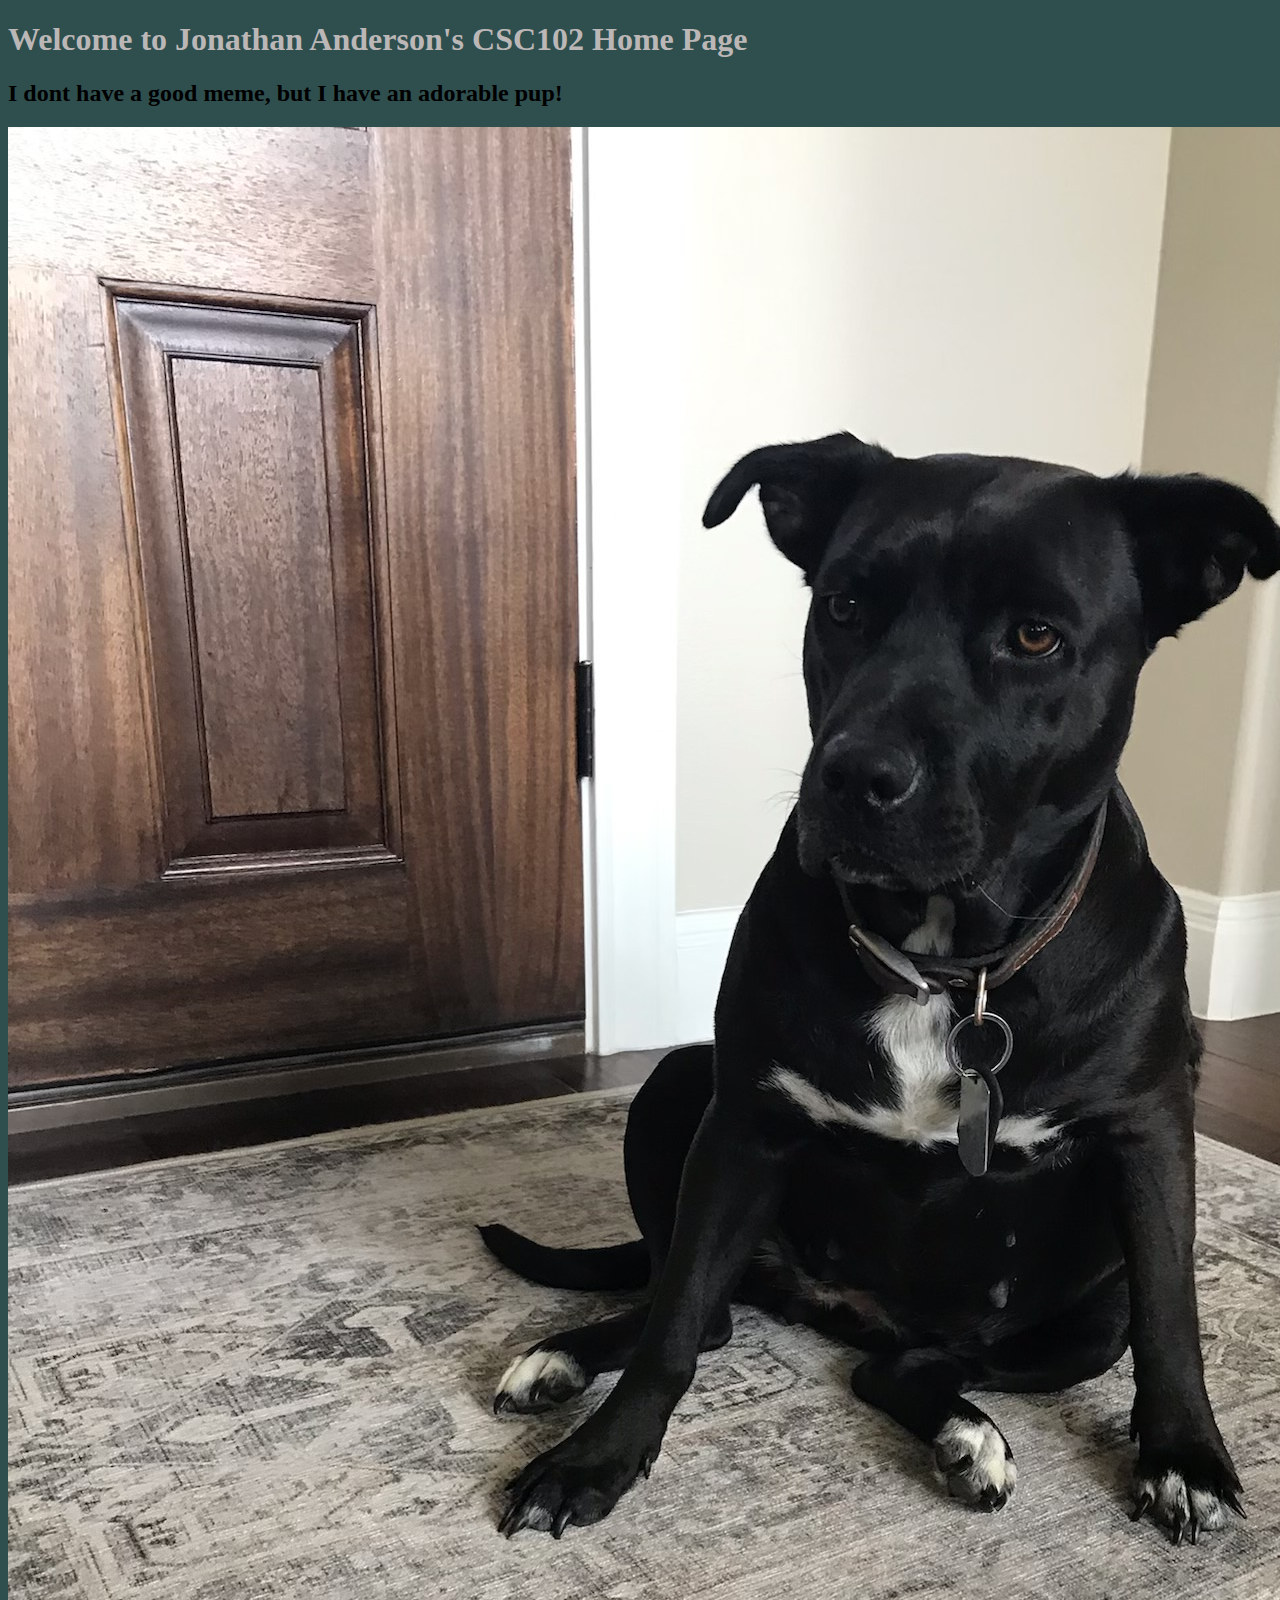
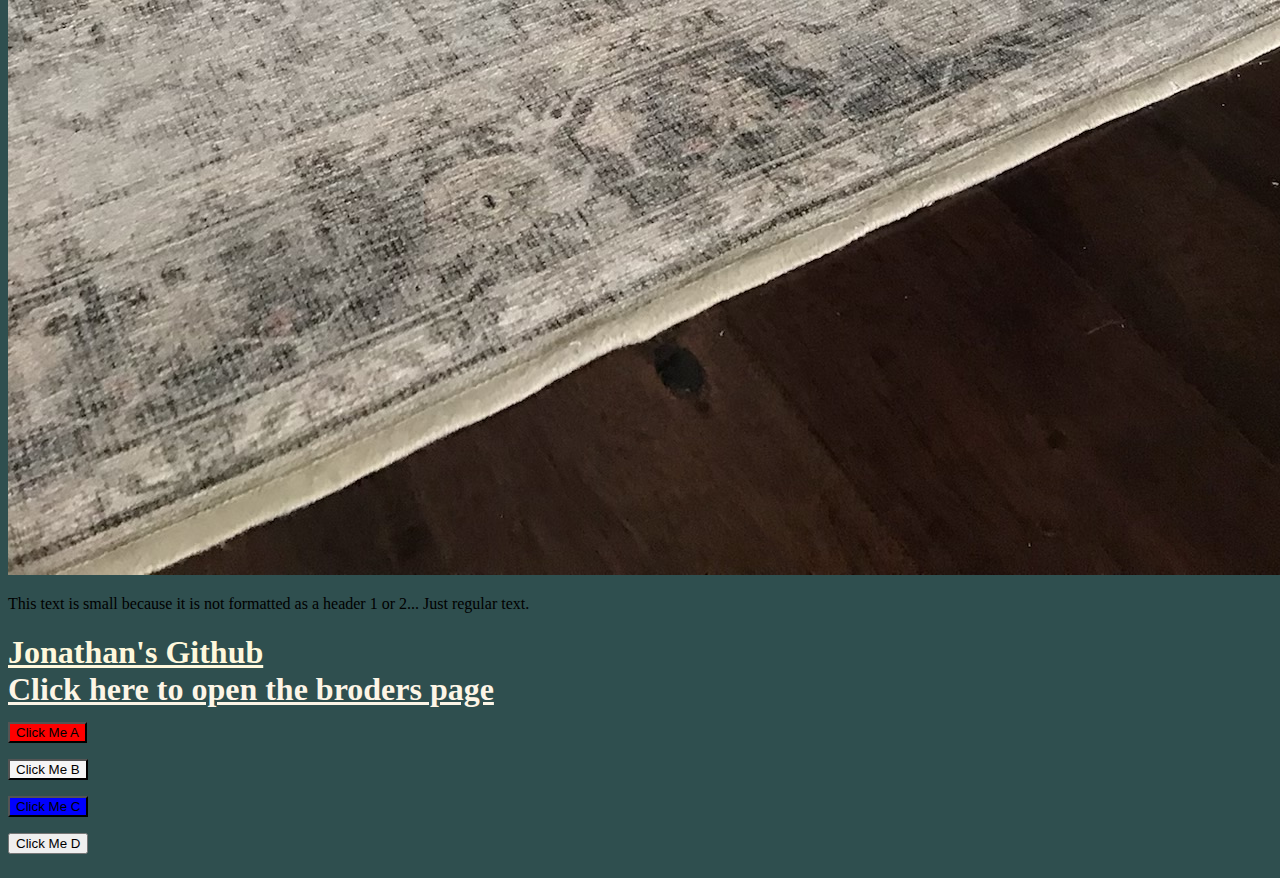
<file: index.html>
<!-- html comment, press ctrl? -->
 <!-- Jonathan Anderson 11/19/24 -->
  <!-- DOCTYPE this is the first tag on
    the page and it tells the browser 
    that this is an HTML Page -->
    <!DOCTYPE html>
    <!-- the html tag goes next -->
     <html>
        <!-- the head section has info for the browser
         and seach engine according to the video. But I dont know how the search engine uses this. -->
         <head>
            <Title> CC102 Home Page </Title>
            <link rel="stylesheet" href="main.css">
            <script src= "code.js"></script> 
         </head>

          <body>  <!-- The body section holds the text and images that we want to show to the user -->
            
            <H1 > Welcome to Jonathan Anderson's CSC102 Home Page </H1>  <!-- We'll use H1 here, from what I gather, this is header 1, or the first level of a header, typically largest text. Assuming the next levels are smaller text size -->
                        
            <H2>I dont have a good meme, but I have an adorable pup!</H2> <!-- This is my header two -->

             <p>  <!-- Paragraph tag has spaceing around it by default, allows you to type a paragraph -->
                <!-- img is the image tag  -->
                <image id ="doggoImage" 
                src="IMG_1052.JPG"></image>
            
             </p>
             
             <p> This text is small because it is not formatted as a header 1 or 2... Just regular text. </p>

                <h1> <!-- Using H1 to make the text bigger here-->
                   <a style="color:cornsilk " href="https://github.com/1137fsc/CC102"> Jonathan's Github</a> <br /> <!-- I have used the style here to make the text more readable on the background I chose -->
                   <a      style="color:oldlace" href="Borders.html"> Click here to open the broders page </a> <br />
                      <button id="buttonA"> Click Me A</button> <br />
                      <button id="buttonB"> Click Me B</button> <br />
                      <button id="buttonC"> Click Me C</button> <br />
                      <button id="buttonD" onclick="mycode()"> Click Me D</button> 
               </body>
     </html>
</file>
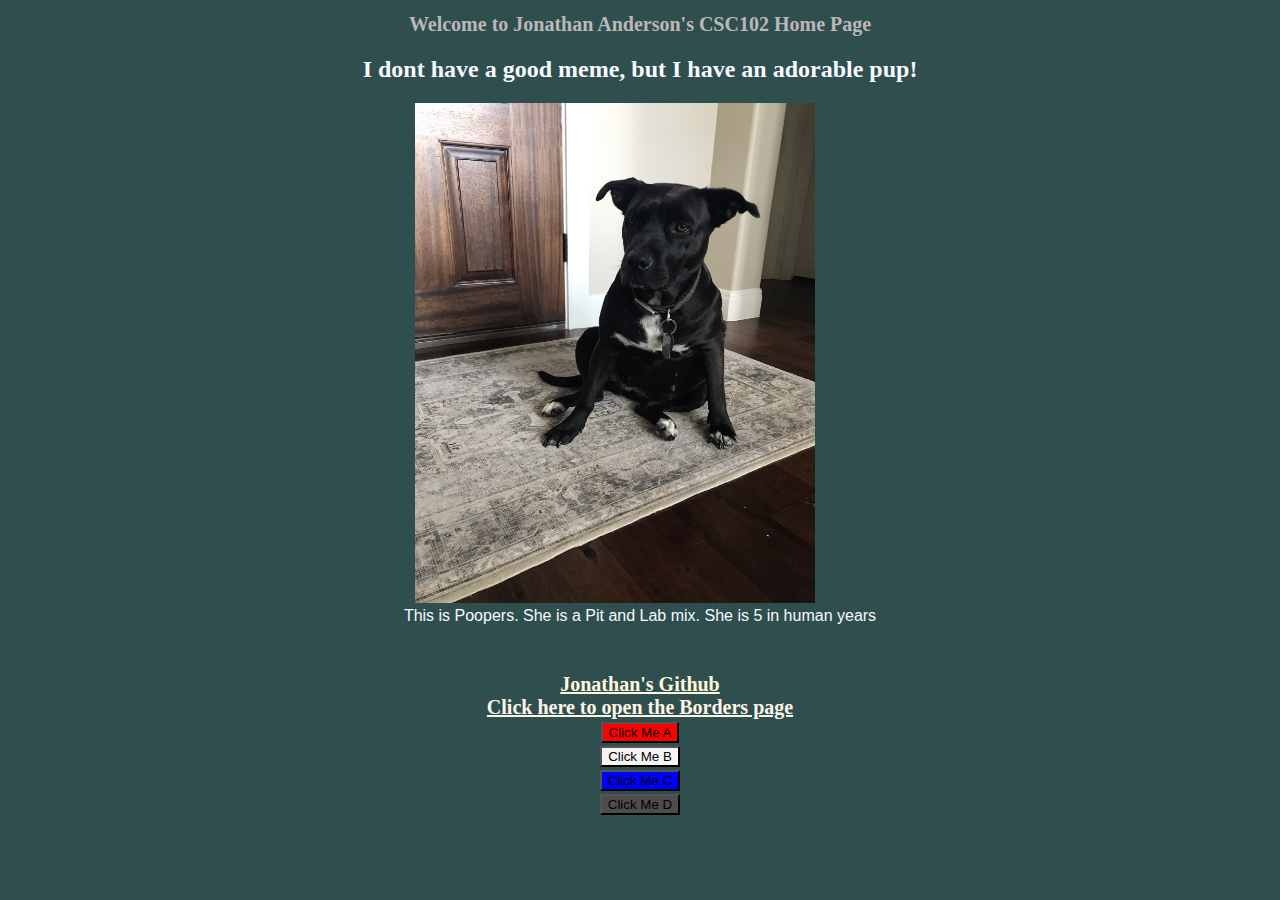
<file: Week 2/index.html>
<!-- html comment, press ctrl? -->
 <!-- Jonathan Anderson 11/19/24 -->
  <!-- DOCTYPE this is the first tag on
    the page and it tells the browser 
    that this is an HTML Page -->
    <!DOCTYPE html>
    <!-- the html tag goes next -->
     <html>
        <!-- the head section has info for the browser
         and seach engine according to the video. But I dont know how the search engine uses this. -->
         <head>
            <Title> CC102 Home Page </Title>
            <link rel="stylesheet" href="main.css">
            <script src= "code.js"></script> 
         </head>

          <body>  <!-- The body section holds the text and images that we want to show to the user -->
            
            <H1 > Welcome to Jonathan Anderson's CSC102 Home Page </H1>  <!-- We'll use H1 here, from what I gather, this is header 1, or the first level of a header, typically largest text. Assuming the next levels are smaller text size -->
                        
            <H2>I dont have a good meme, but I have an adorable pup!</H2> <!-- This is my header two -->

             <p>  <!-- Paragraph tag has spaceing around it by default, allows you to type a paragraph -->
                <!-- img is the image tag  -->
                <img id ="doggoImage" 
                src="IMG_1052.JPG"></img>
            <br /> 
            This is Poopers. She is a Pit and Lab mix. She is 5 in human years
             </p>
             <br />
             
                <h1> <!-- Using H1 to make the text bigger here-->
                   <a style="color:cornsilk " href="https://github.com/1137fsc/CC102"> Jonathan's Github</a> <br /> <!-- I have used the style here to make the text more readable on the background I chose -->
                   <a      style="color:oldlace" href="Borders.html"> Click here to open the Borders page </a> <br />
                      <button id="buttonA"> Click Me A</button> <br />
                      <button id="buttonB"> Click Me B</button> <br />
                      <button id="buttonC"> Click Me C</button> <br />
                      <button id="buttonD" onclick="mycode()"> Click Me D</button> 
               </body>
     </html>
</file>
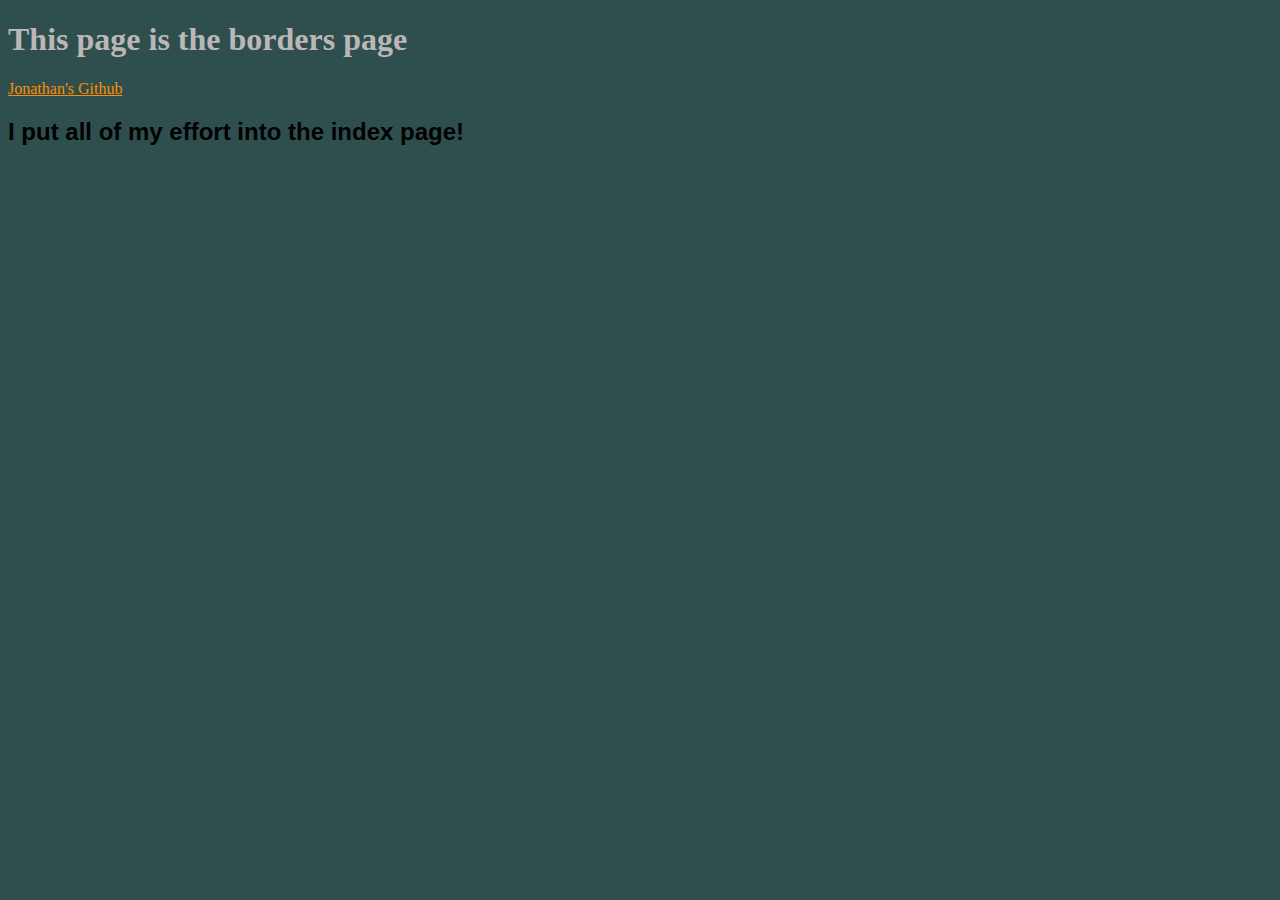
<file: Borders.html>
<!-- html comment, press ctrl? -->
 <!-- Jonathan Anderson 11/24/24 -->
  <!-- DOCTYPE this is the first tag on
    the page and it tells the browser 
    that this is an HTML Page -->
    <!DOCTYPE html>
    
    <!-- the html tag goes next -->
     <html lang="en" > <!-- this sets the language to english-->
        <!-- the head section has info for the browser
         and seach engine according to the video. But I dont know how the search engine uses this. -->
         <head>
            <Title> Border HTML Doc </Title>
            <link rel="stylesheet" href="main.css">
         </head>

          <body>  <!-- The body section holds the text and images that we want to show to the user -->
            
            <H1> This page is the borders page </H1>  <!-- We'll use H1 here, from what I gather, this is header 1, or the first level of a header, typically largest text. Assuming the next levels are smaller text size -->

             <p>  <!-- Paragraph tag has spaceing around it by default, allows you to type a paragraph -->
                            
             
                <a style="color:darkorange;" href="https://github.com/1137fsc/CC102"> Jonathan's Github</a> 
             </p>
            <h2 Style="font-family: 'Lucida Sans', 'Lucida Sans Regular', 'Lucida Grande', 'Lucida Sans Unicode', Geneva, Verdana, sans-serif;"> I put all of my effort into the index page!</h2>
          </body>



     </html>
</file>
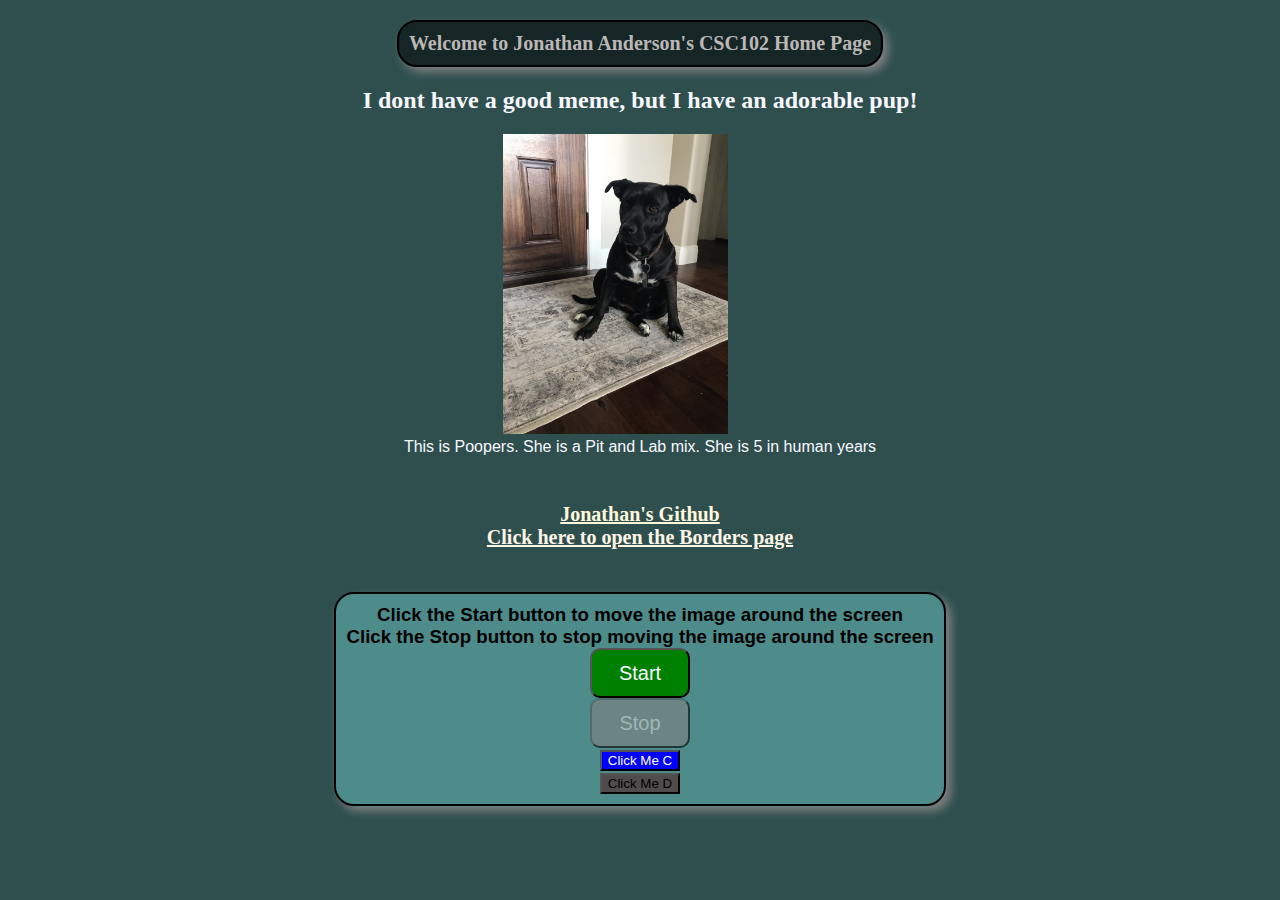
<file: Week 4/index.wk4.html>
<!-- html comment, press ctrl? -->
 <!-- Jonathan Anderson 12/15/24... week 4 assignment 4.1-->
  <!-- DOCTYPE this is the first tag on
    the page and it tells the browser 
    that this is an HTML Page -->
    <!DOCTYPE html>
    <!-- the html tag goes next -->
     <html>
        <!-- the head section has info for the browser
         and seach engine according to the video. But I dont know how the search engine uses this. -->
         <head>
            <Title> CC102 Home Page </Title>
            <link rel="stylesheet" href="main.wk4.css">
            <script src= "code.wk4.js"></script> 
         </head>

          <body>  <!-- The body section holds the text and images that we want to show to the user -->
            
            <h1 class="header-box">Welcome to Jonathan Anderson's CSC102 Home Page</h1>  <!-- We'll use H1 here, from what I gather, this is header 1, or the first level of a header, typically largest text. Assuming the next levels are smaller text size -->
                        
            <H2>I dont have a good meme, but I have an adorable pup!</H2> <!-- This is my header two -->

             <p>  <!-- Paragraph tag has spaceing around it by default, allows you to type a paragraph -->
                <!-- img is the image tag  -->
                <img id ="doggoImage" 
                src="IMG_1052.JPG"></img>
            <br /> 
            This is Poopers. She is a Pit and Lab mix. She is 5 in human years
             </p>
             <br />
             
                <h1> <!-- Using H1 to make the text bigger here-->
                   <a style="color:cornsilk " href="https://github.com/1137fsc/CC102"> Jonathan's Github</a> <br /> <!-- I have used the style here to make the text more readable on the background I chose -->
                   <a      style="color:oldlace" href="Borders.html"> Click here to open the Borders page </a> <br /><br /> </h1>
                   <h3 class="instructions"> Click the Start button to move the image around the screen <br />
                        Click the Stop button to stop moving the image around the screen<br />
                      <button id="buttonA"> Start</button> <br />
                      <button id="buttonB"> Stop</button> <br />
                      <button id="buttonC"> Click Me C</button> <br />
                      <button id="buttonD" onclick="mycode()"> Click Me D</button> </h3>
               </body>
     </html>
</file>
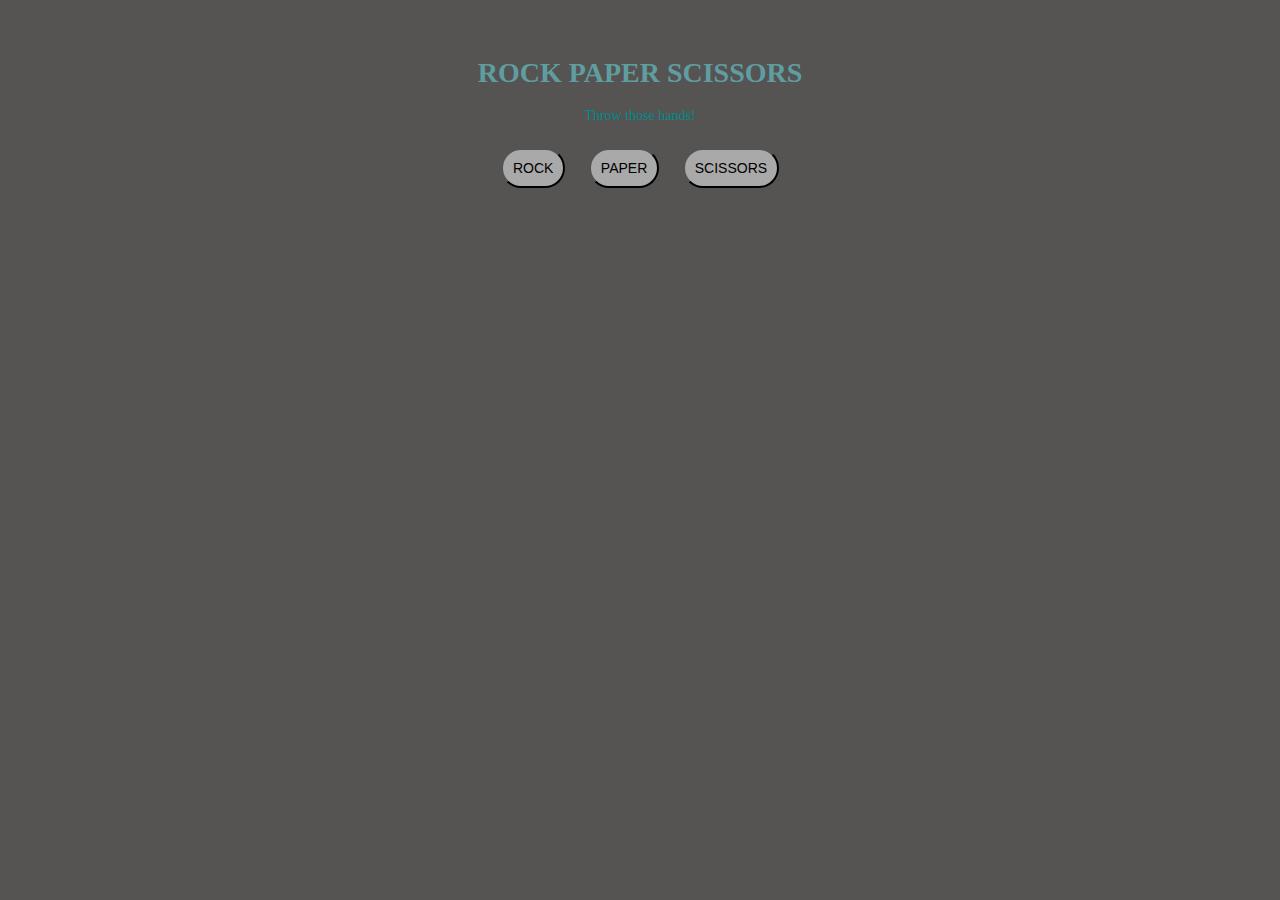
<file: week2 Game/Game.html>
<!DOCTYPE html> <!--This is doctyoe is produced by pressing !+tab, gives the basic structure for an html-->
<html lang="en">
<head>
    <meta charset="UTF-8">
    <meta name="viewport" content="width=device-width, initial-scale=1.0">
    <title>Rock, Paper, Scissors</title>
     <!-- I am setting up the stle for my game here. Going to do black backgorund with white text -->
     
    <Style>
        body{
            font-size: 14px; /* average size text, will adjust */
            text-align: center; /* I want to keep my text in the center*/
            background-color: rgb(86, 83, 83); /* I want to do a dark theme*/
            padding: 30px; /* gives me some room around the body*/
        }
        button{ 
            background-color: darkgray;
            padding: 10px 10px; /* 10 pixles in the x and 20 in the y for padding, assuming this is x and y coords*/
            font-size: 14px; /* same as above*/
            margin: 10px; /* seperate from padding, this is page margins. Interesting fact, margins came from providing extra space at the edges of 
                                                                        papers so that when the mice chewed the edges, the writing was saved! For 
                                                                        some strange reason, we still use it. This is my margin, and I'll probably 
                                                                        adjust it. */
            cursor: pointer; /* this turns my cursor into a hand!*/
            border-radius: 20px; /* trying to make the buttons look less blocky */
        }
        #gameResult{ /* this is where my game results will populate, at least thats what I think I am doing */
            margin: 20px;
            font-size: 18px;
            color: goldenrod;
        }
        h1{
            color: cadetblue;
        }
        p{
            color: darkcyan;
        }
    </Style>
</head>

<body>
    <h1> ROCK PAPER SCISSORS</h1> <!-- This is the header or title of my game-->
    <p> Throw those hands!</p> <!-- prompts the player to chose-->
    <button onclick="playRPS('ROCK')">ROCK</button> <!-- this is my rock... okay not really its a button-->
    <button onclick="playRPS('PAPER')">PAPER</button> <!-- button for paper selection-->
    <button onclick="playRPS('SCISSORS')">SCISSORS</button> <!-- the scissors button-->
    <!-- I am going to use the div thing you showed us and I will use it to put the result using the .innnerHTML from the assignment-->
    <div id="gameResult"></div>
    <script  src="script.js"></script> <!-- declare my script that the html will use-->
</body>

</html>
</file>
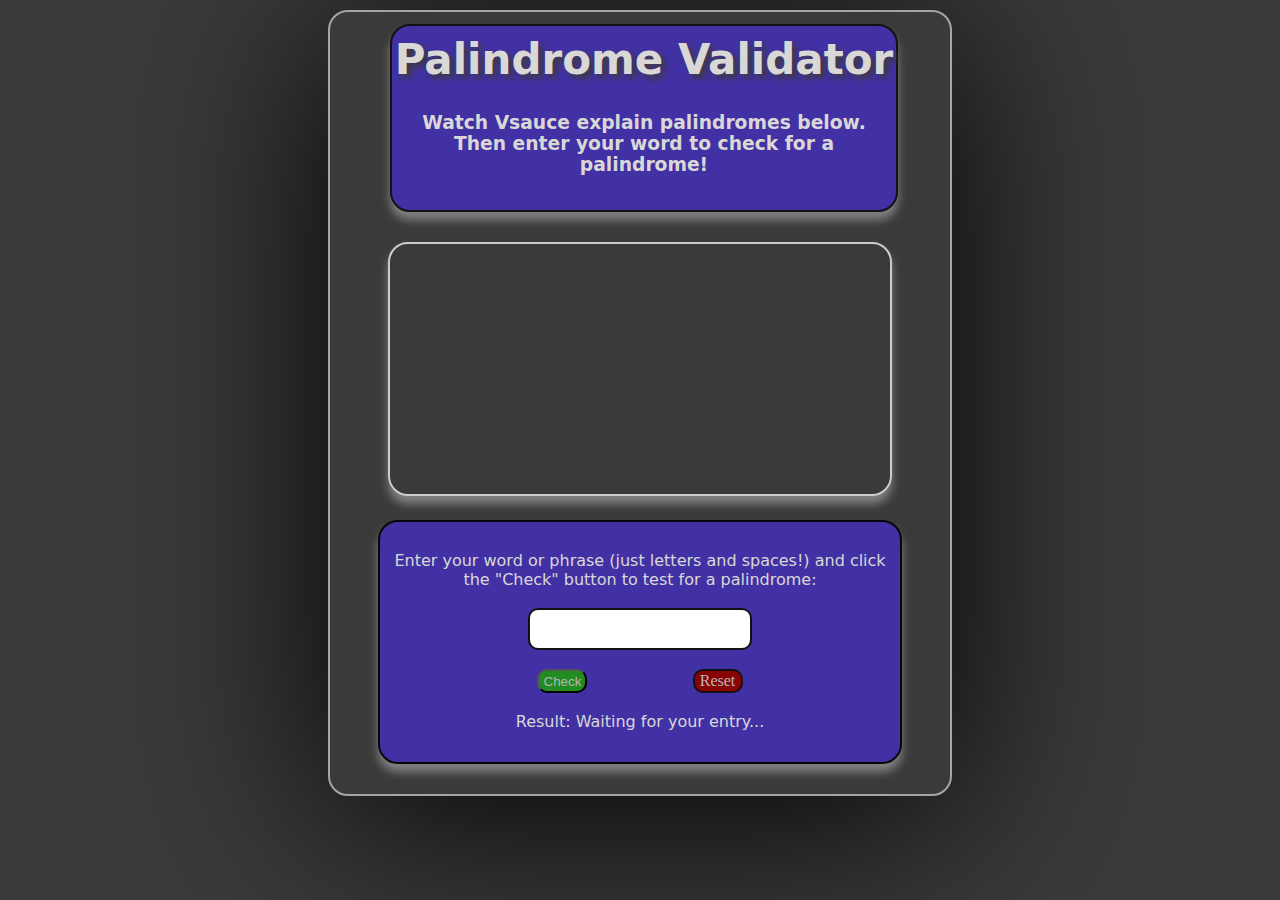
<file: Week 3/3.1/strings.html>
<!-- Jonathan Anderson
  HTML page "strings". 
 Here I will create a user input visual and an output visual.
 If time provides, I would like to animate the text, give an explaination 
 of what a palindrome is, and imbed a youtube video that just came out on palindromes -->

 <!-- I created the html setup by using the shortcut "!+enter" -->
 <!DOCTYPE html>  
 <html lang="en">
 <head>
    <meta charset="UTF-8">
    <meta name="viewport" content="width=device-width, initial-scale=1.0">
    <title>Palindrome Validator</title>
    <link rel="stylesheet" href="strings.css">
 </head>
 <!-- in the body, I want my header, subheader with some explaination of what is to come
  then I want my embedded video. I think youtube makes this easy, going to try to get the video in here.
  Also I will use the CSS for the formatting -->
 <body>
   <div class="container"> <!-- https://www.w3schools.com/css/tryit.asp?filename=trycss_website_layout_navbar -->
      <div class="header-container"> 
        <h1>Palindrome Validator</h1>
        <h3>Watch Vsauce explain palindromes below. <br/> Then enter your word to check for a palindrome!</h3>
   </div>
    <!-- Well that was easy. I went to youtube and clicked share, selected <embed> and it gave me the code. I hope this is acceptable, it works! -->
      <iframe 
         width="500"
         height="250" 
         src="https://www.youtube.com/embed/65_8t1OEZSc?si=yY4kLX67UuPvznfc" 
         title="YouTube video player"
         frameborder="0" 
         allow="accelerometer; autoplay; clipboard-write; encrypted-media; gyroscope; picture-in-picture; web-share" 
         referrerpolicy="strict-origin-when-cross-origin"
         allowfullscreen></iframe>
    <!-- this is where my input box will go. in my css, I will try to make the box apear rounded with a shaddow to give a modern feel and look 
     used this https://www.w3schools.com/html/html_form_input_types.asp to find out how to create the input type text, this also has some for the input type, which I think is a self filter. I am reading more into this-->
     <form>
      <br/>
        <label for="palindromeInput">Enter your word or phrase (just letters and spaces!) and click the "Check" button to test for a palindrome:</label><br /> <br />
        <input type="text" id="palindromeInput" name="palindromeInput"><br /> <br /><!-- I had to look up why the name and ID are the same, because it seems strange to tag two things with the same identifier, but it looks like id is for css/js and name is for form subimission via a server. Keeping them the same is fine for this, but noteworthy later -->
        <!-- <input type="submit" value="Submit"> I commented this out because it is more for form submission and I need to use a button click as an event. seems this will reset the page and do things that I will have to stop or move away from default behavior.
          I dont need to submit a form to a server, I need a button to drive an event.-->
        <button type="button" id="checkButton">Check</button>
        <input type="reset" value="Reset"> <br><br>
        <label for="resultOutput">Result:</label>
        <output id="resultOutput" name="resultOutput">Waiting for input...</output>
     </form>
    <!-- call my script -->
     <script src="strings.js"></script>

</body>
 </html>
</file>
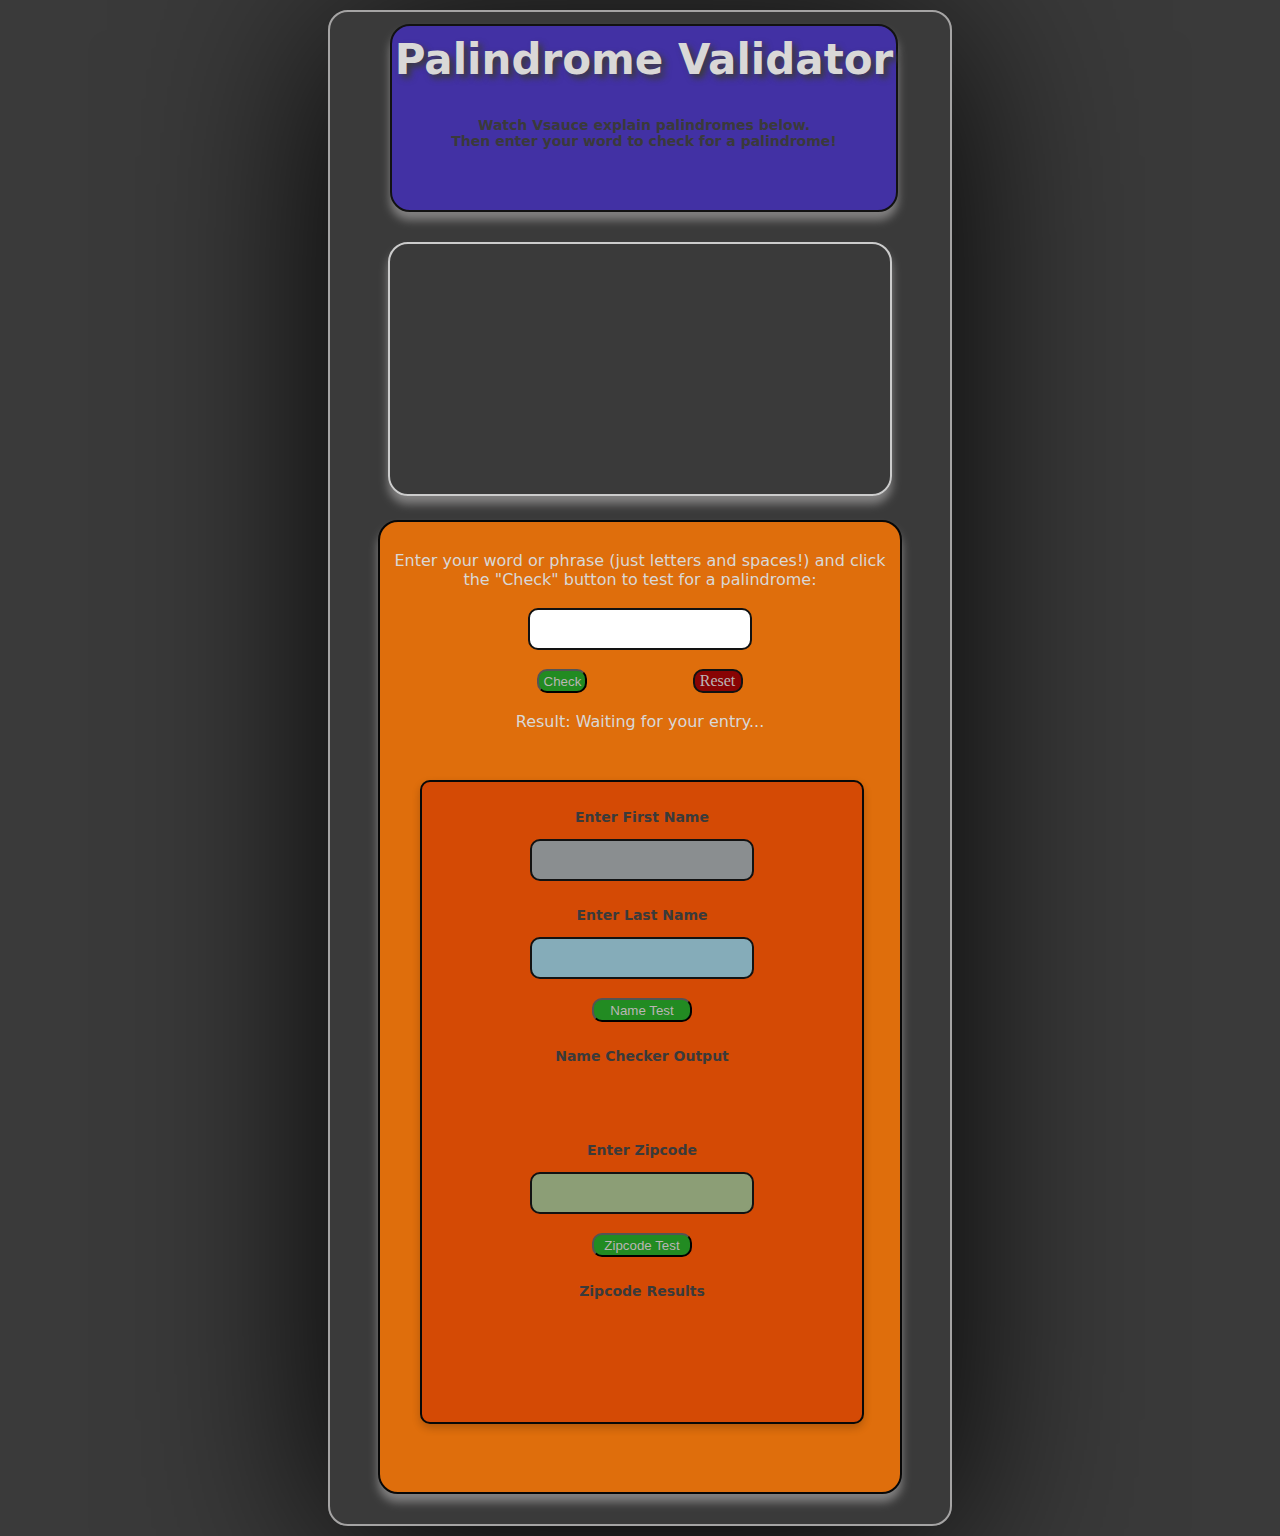
<file: Week 3/3.2/strings Rev 1.html>
<!-- Jonathan Anderson
  HTML page "strings". 
 Here I will create a user input visual and an output visual.
 If time provides, I would like to animate the text, give an explaination 
 of what a palindrome is, and imbed a youtube video that just came out on palindromes -->

 <!-- I created the html setup by using the shortcut "!+enter" -->
 <!DOCTYPE html>  
 <html lang="en">
 <head>
    <meta charset="UTF-8">
    <meta name="viewport" content="width=device-width, initial-scale=1.0">
    <title>Palindrome Validator</title>
    <link rel="stylesheet" href="strings Rev 1.css">
 </head>
 <!-- in the body, I want my header, subheader with some explaination of what is to come
  then I want my embedded video. I think youtube makes this easy, going to try to get the video in here.
  Also I will use the CSS for the formatting -->
 <body>
   <div class="container"> <!-- https://www.w3schools.com/css/tryit.asp?filename=trycss_website_layout_navbar -->
      <div class="header-container"> 
        <h1>Palindrome Validator</h1>
        <h3>Watch Vsauce explain palindromes below. <br/> Then enter your word to check for a palindrome!</h3>
   </div>
    <!-- Well that was easy. I went to youtube and clicked share, selected <embed> and it gave me the code. I hope this is acceptable, it works! -->
      <iframe 
         width="500"
         height="250" 
         src="https://www.youtube.com/embed/65_8t1OEZSc?si=yY4kLX67UuPvznfc" 
         title="YouTube video player"
         frameborder="0" 
         allow="accelerometer; autoplay; clipboard-write; encrypted-media; gyroscope; picture-in-picture; web-share" 
         referrerpolicy="strict-origin-when-cross-origin"
         allowfullscreen></iframe>
    <!-- this is where my input box will go. in my css, I will try to make the box apear rounded with a shaddow to give a modern feel and look 
     used this https://www.w3schools.com/html/html_form_input_types.asp to find out how to create the input type text, this also has some for the input type, which I think is a self filter. I am reading more into this-->
     <form>
      <br/>
        <label for="palindromeInput">Enter your word or phrase (just letters and spaces!) and click the "Check" button to test for a palindrome:</label><br /> <br />
        <input type="text" id="palindromeInput" name="palindromeInput"><br /> <br /><!-- I had to look up why the name and ID are the same, because it seems strange to tag two things with the same identifier, but it looks like id is for css/js and name is for form subimission via a server. Keeping them the same is fine for this, but noteworthy later -->
        <!-- <input type="submit" value="Submit"> I commented this out because it is more for form submission and I need to use a button click as an event. seems this will reset the page and do things that I will have to stop or move away from default behavior.
          I dont need to submit a form to a server, I need a button to drive an event.-->
        <button type="button" id="checkButton">Check</button>
        <input type="reset" value="Reset"> <br><br>
        <label for="resultOutput">Result:</label>
        <output id="resultOutput" name="resultOutput">Waiting for input...</output> <br /> <br />
    <!-- this is for 3.2 -->
    <div class="week3">
      <h3>Enter First Name</h3>
        <input type="text" id="firstName" name="firstName"><br /> <br />
      <h3> Enter Last Name</h3>
        <input type="text" id="lastName" name="lastName"><br /> <br />
        <button type="button" id="validateButton" onclick = "Validate()">Name Test</button> <br><br>       
        <h3>Name Checker Output</h3>
        <output id="nameOver20" name="nameOver20"></output> <br /> <br /><br />
        <h3>Enter Zipcode</h3>
        <input type="text" id="zipCode" name="zipCode"><br /> <br />
        <button type="button" id="validateZipButton" onclick = "ValidateZip()">Zipcode Test</button> <br><br>
        <h3>Zipcode Results</h3>
        <output id="badZip" name="badZip"></output> <br /> <br />
      </div>
      </form>
    <!-- call my script -->
     <script src="strings Rev 1.js"></script>

</body>
 </html>
</file>
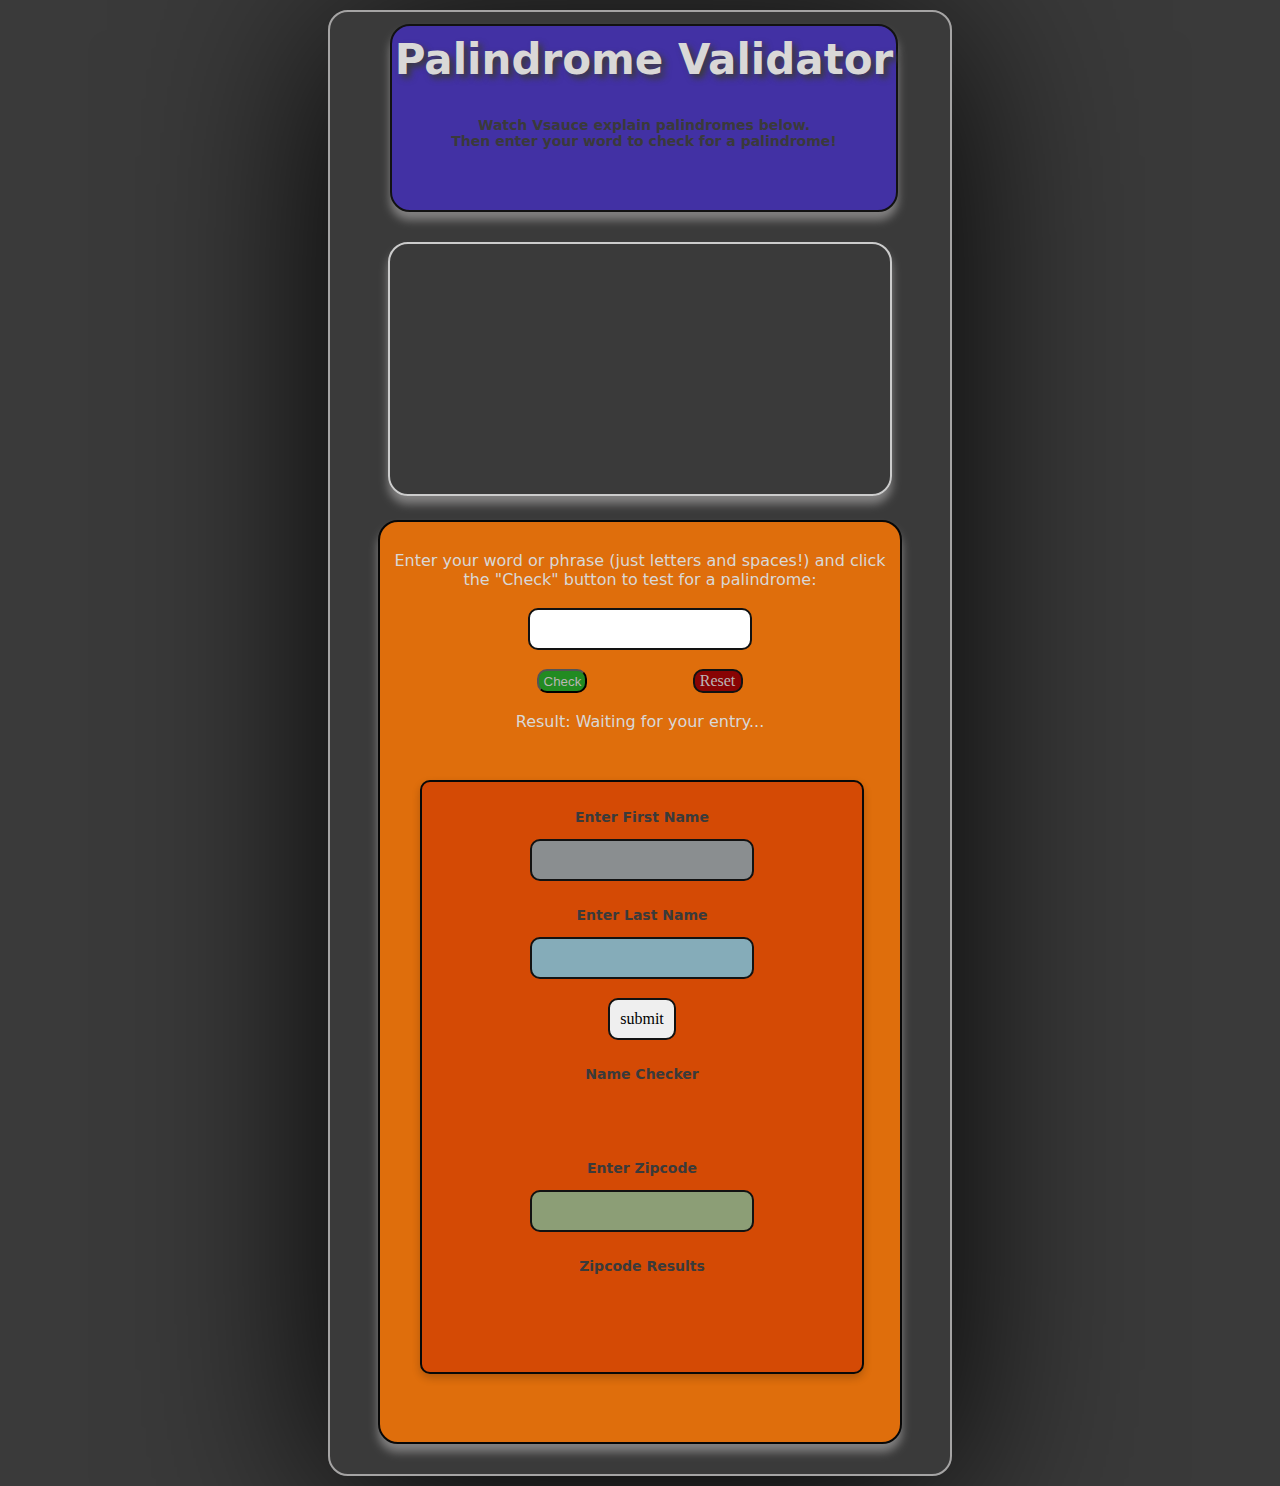
<file: Week 3/3.2/strings.html>
<!-- Jonathan Anderson
  HTML page "strings". 
 Here I will create a user input visual and an output visual.
 If time provides, I would like to animate the text, give an explaination 
 of what a palindrome is, and imbed a youtube video that just came out on palindromes -->

 <!-- I created the html setup by using the shortcut "!+enter" -->
 <!DOCTYPE html>  
 <html lang="en">
 <head>
    <meta charset="UTF-8">
    <meta name="viewport" content="width=device-width, initial-scale=1.0">
    <title>Palindrome Validator</title>
    <link rel="stylesheet" href="strings.css">
 </head>
 <!-- in the body, I want my header, subheader with some explaination of what is to come
  then I want my embedded video. I think youtube makes this easy, going to try to get the video in here.
  Also I will use the CSS for the formatting -->
 <body>
   <div class="container"> <!-- https://www.w3schools.com/css/tryit.asp?filename=trycss_website_layout_navbar -->
      <div class="header-container"> 
        <h1>Palindrome Validator</h1>
        <h3>Watch Vsauce explain palindromes below. <br/> Then enter your word to check for a palindrome!</h3>
   </div>
    <!-- Well that was easy. I went to youtube and clicked share, selected <embed> and it gave me the code. I hope this is acceptable, it works! -->
      <iframe 
         width="500"
         height="250" 
         src="https://www.youtube.com/embed/65_8t1OEZSc?si=yY4kLX67UuPvznfc" 
         title="YouTube video player"
         frameborder="0" 
         allow="accelerometer; autoplay; clipboard-write; encrypted-media; gyroscope; picture-in-picture; web-share" 
         referrerpolicy="strict-origin-when-cross-origin"
         allowfullscreen></iframe>
    <!-- this is where my input box will go. in my css, I will try to make the box apear rounded with a shaddow to give a modern feel and look 
     used this https://www.w3schools.com/html/html_form_input_types.asp to find out how to create the input type text, this also has some for the input type, which I think is a self filter. I am reading more into this-->
     <form>
      <br/>
        <label for="palindromeInput">Enter your word or phrase (just letters and spaces!) and click the "Check" button to test for a palindrome:</label><br /> <br />
        <input type="text" id="palindromeInput" name="palindromeInput"><br /> <br /><!-- I had to look up why the name and ID are the same, because it seems strange to tag two things with the same identifier, but it looks like id is for css/js and name is for form subimission via a server. Keeping them the same is fine for this, but noteworthy later -->
        <!-- <input type="submit" value="Submit"> I commented this out because it is more for form submission and I need to use a button click as an event. seems this will reset the page and do things that I will have to stop or move away from default behavior.
          I dont need to submit a form to a server, I need a button to drive an event.-->
        <button type="button" id="checkButton">Check</button>
        <input type="reset" value="Reset"> <br><br>
        <label for="resultOutput">Result:</label>
        <output id="resultOutput" name="resultOutput">Waiting for input...</output> <br /> <br />
    <!-- this is for 3.2 -->
    <div class="week3">
      <h3>Enter First Name</h3>
        <input type="text" id="firstName" name="firstName"><br /> <br />
      <h3> Enter Last Name</h3>
        <input type="text" id="lastName" name="lastName"><br /> <br />
        <input type="submit" value="submit"> <br><br>
        <h3>Name Checker</h3>
        <output id="nameOver20" name="nameOver20"></output> <br /> <br /><br />
        <h3>Enter Zipcode</h3>
        <input type="text" id="zipCode" name="zipCode"><br /> <br />
        <h3>Zipcode Results</h3>
        <output id="badZip" name="badZip"></output> <br /> <br />
      </div>
      </form>
    <!-- call my script -->
     <script src="strings.js"></script>

</body>
 </html>
</file>
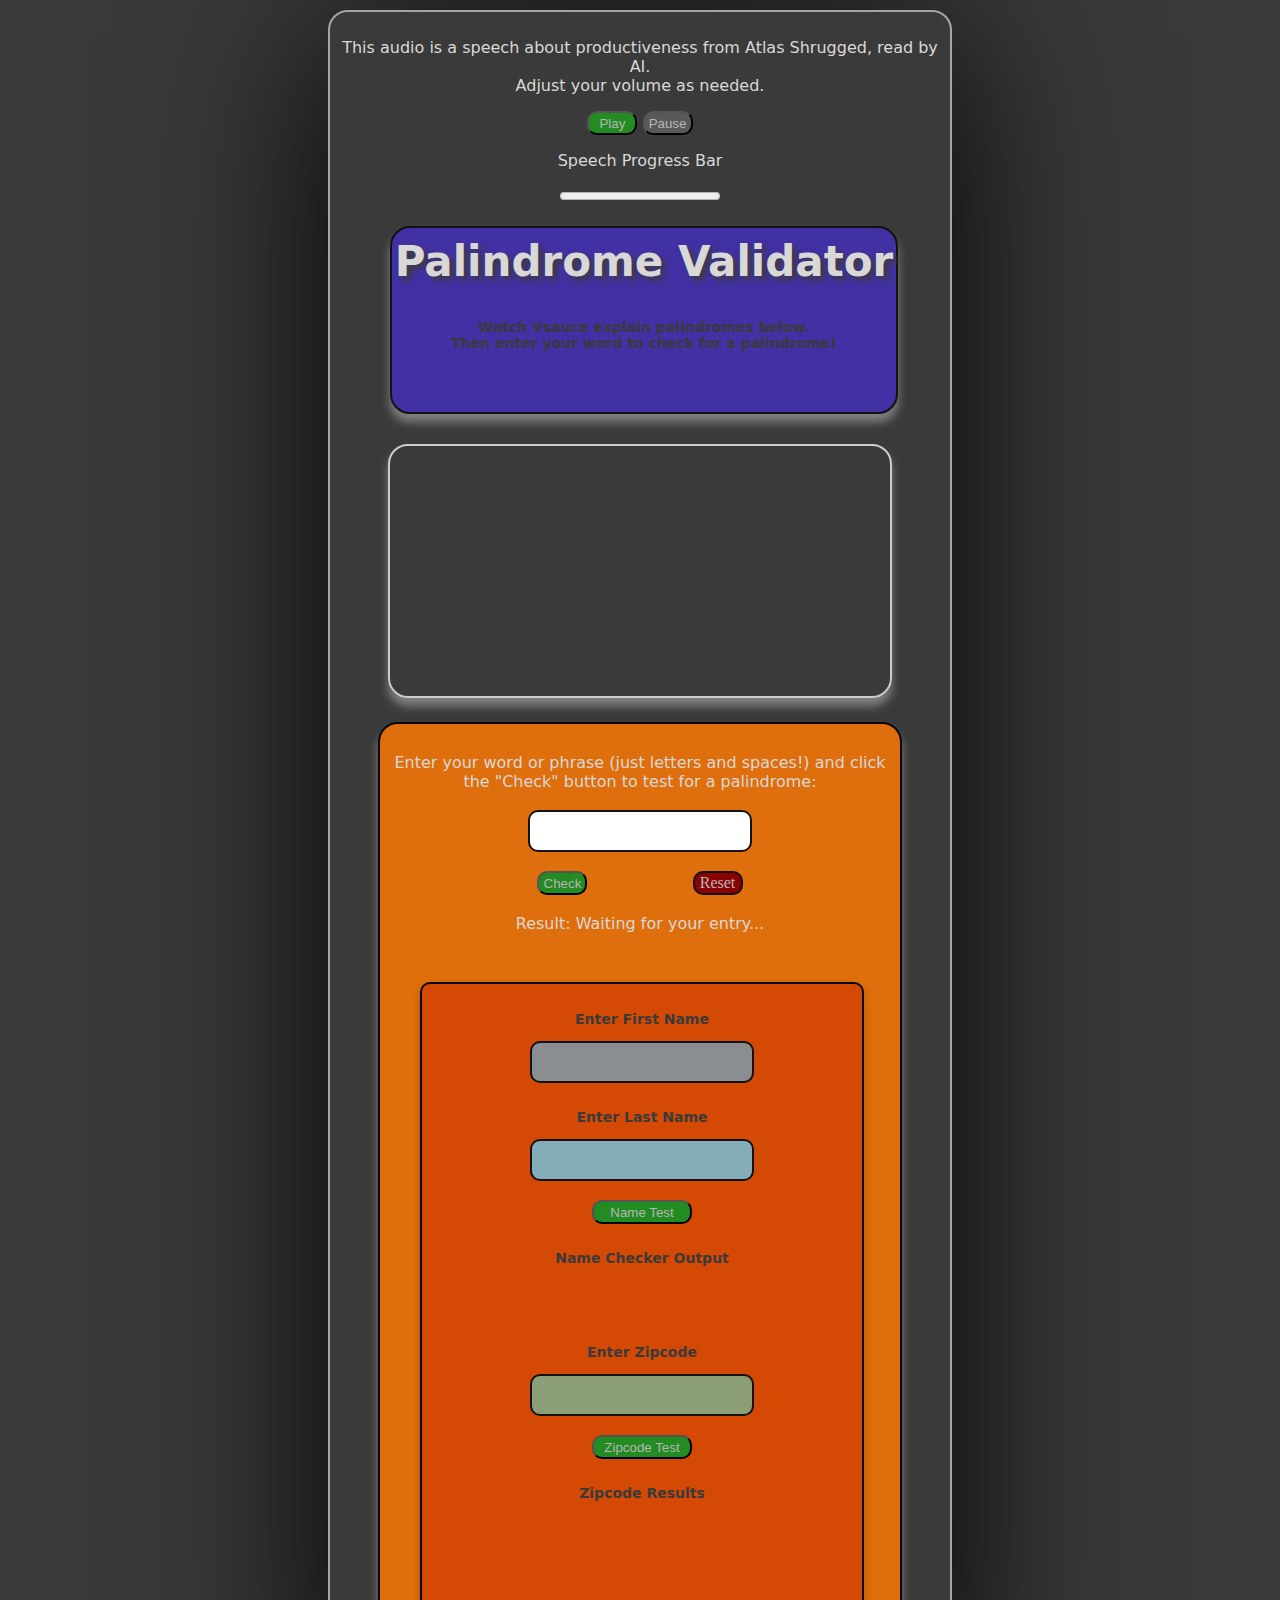
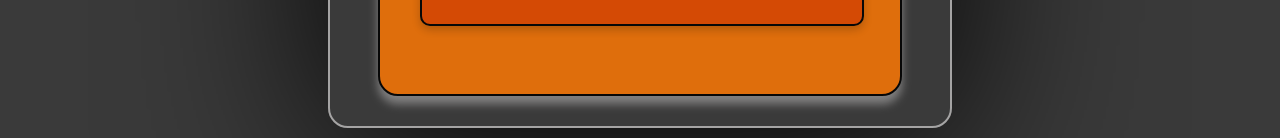
<file: Week 4/4.2/strings.wk4.html>
<!-- Jonathan Anderson
  HTML page "strings". 
 Here I will create a user input visual and an output visual.
 If time provides, I would like to animate the text, give an explaination 
 of what a palindrome is, and imbed a youtube video that just came out on palindromes -->

 <!-- I created the html setup by using the shortcut "!+enter" -->
 <!DOCTYPE html>  
 <html lang="en">
 <head>
    <meta charset="UTF-8">
    <meta name="viewport" content="width=device-width, initial-scale=1.0">
    <title>Palindrome Validator</title>
    <link rel="stylesheet" href="strings.wk4.css">
 </head>
 <!-- in the body, I want my header, subheader with some explaination of what is to come
  then I want my embedded video. I think youtube makes this easy, going to try to get the video in here.
  Also I will use the CSS for the formatting -->
 <body>
    <!-- THIS IS MY AUDIO FOR WEEK 4 -->
     <!-- THIS IS MY AUDIO FOR WEEK 4 -->
      <!-- THIS IS MY AUDIO FOR WEEK 4 -->
       <!-- THIS IS MY AUDIO FOR WEEK 4 -->
    <audio id="backgroundSpeech" autoplay loop>
        <source src="The Purpose of Productive Work.mp3" type="audio/mpeg">
        
    </audio>
    <p>This audio is a speech about productiveness from Atlas Shrugged, read by AI. <br/> Adjust your volume as needed.</p>
    <button id="playButton">Play</button>
    <button id="pauseButton">Pause</button> <br/> 
    <p>Speech Progress Bar</p> 
    <!-- https://developer.mozilla.org/en-US/docs/Web/HTML/Element/progress -->
    <progress id="audioProgress" value="0" max="100"></progress> <br/> <br/>
    <!-- THIS IS MY AUDIO FOR WEEK 4 -->
     <!-- THIS IS MY AUDIO FOR WEEK 4 -->
      <!-- THIS IS MY AUDIO FOR WEEK 4 -->
       <!-- THIS IS MY AUDIO FOR WEEK 4 -->



   <div class="container"> <!-- https://www.w3schools.com/css/tryit.asp?filename=trycss_website_layout_navbar -->
      <div class="header-container"> 
        <h1>Palindrome Validator</h1>
        <h3>Watch Vsauce explain palindromes below. <br/> Then enter your word to check for a palindrome!</h3>
   </div>
    <!-- Well that was easy. I went to youtube and clicked share, selected <embed> and it gave me the code. I hope this is acceptable, it works! -->
      <iframe 
         width="500"
         height="250" 
         src="https://www.youtube.com/embed/65_8t1OEZSc?si=yY4kLX67UuPvznfc" 
         title="YouTube video player"
         frameborder="0" 
         allow="accelerometer; autoplay; clipboard-write; encrypted-media; gyroscope; picture-in-picture; web-share" 
         referrerpolicy="strict-origin-when-cross-origin"
         allowfullscreen></iframe>
    <!-- this is where my input box will go. in my css, I will try to make the box apear rounded with a shaddow to give a modern feel and look 
     used this https://www.w3schools.com/html/html_form_input_types.asp to find out how to create the input type text, this also has some for the input type, which I think is a self filter. I am reading more into this-->
     <form>
      <br/>
        <label for="palindromeInput">Enter your word or phrase (just letters and spaces!) and click the "Check" button to test for a palindrome:</label><br /> <br />
        <input type="text" id="palindromeInput" name="palindromeInput"><br /> <br /><!-- I had to look up why the name and ID are the same, because it seems strange to tag two things with the same identifier, but it looks like id is for css/js and name is for form subimission via a server. Keeping them the same is fine for this, but noteworthy later -->
        <!-- <input type="submit" value="Submit"> I commented this out because it is more for form submission and I need to use a button click as an event. seems this will reset the page and do things that I will have to stop or move away from default behavior.
          I dont need to submit a form to a server, I need a button to drive an event.-->
        <button type="button" id="checkButton">Check</button>
        <input type="reset" value="Reset"> <br><br>
        <label for="resultOutput">Result:</label>
        <output id="resultOutput" name="resultOutput">Waiting for input...</output> <br /> <br />
    <!-- this is for 3.2 -->
    <div class="week3">
      <h3>Enter First Name</h3>
        <input type="text" id="firstName" name="firstName"><br /> <br />
      <h3> Enter Last Name</h3>
        <input type="text" id="lastName" name="lastName"><br /> <br />
        <button type="button" id="validateButton" onclick = "Validate()">Name Test</button> <br><br>       
        <h3>Name Checker Output</h3>
        <output id="nameOver20" name="nameOver20"></output> <br /> <br /><br />
        <h3>Enter Zipcode</h3>
        <input type="text" id="zipCode" name="zipCode"><br /> <br />
        <button type="button" id="validateZipButton" onclick = "ValidateZip()">Zipcode Test</button> <br><br>
        <h3>Zipcode Results</h3>
        <output id="badZip" name="badZip"></output> <br /> <br />
      </div>
      </form>
    <!-- call my script -->
     <script src="strings.wk4.js"></script>

</body>
 </html>
</file>
<file: main.css>
body{ background-color: darkslategray; }
H1{ color:rgb(188, 183, 183) }
/* 
https://www.w3schools.com/css/css3_animations.asp
I have googled how to make text change color, 
it says to use @keyframes and list the colors below,
 it will create an animation and scroll through the 
 colors using the % of the time as the trigger for
  the color... atleast this is how I understand it 
  first I have to define the animation, then call it in 
  the curly braces for the attribute I want to change*/

  
@keyframes colorChange { /* this defines the animation*/
   0%{  color: red; } /* this says at zero percent of time the color will be red*/
   33%{ color: white; } /* at 33% of time I am going to use white. Going to do red white and blue, so 33% should split that into thirds, making even time for each. */
   66%{ color: blue; } /* 66% will be blue. And I assume since 99% is close enough to 0% that the next interval will cycle back to red.*/
   99%{ color: red; }
}  
/* that defines the animation. Now I will apply it to H2*/

h2 { 
    font-family: initial;
    animation: colorChange 2s infinite; /* The animation is called colorChange and I am calling it for 2sec duration and ?looping? for infinite time. Lets see if it works*/
} /* it kind of works, it goes black, and I dont know why. I dont have time to troubleshoot, need to get the assignment finished.*/
/* Maybe if I add 99% as red... Last attempt*/
/*HA! it works. okay back to the assignment. this is fun */

/* Buttons ID... In the PLC world, this is called aliasing */
#buttonA{
    background-color: red;
}
#buttonB{   
    background-color: whitesmoke ;
}
#buttonC{   
    background-color: blue ;
}
#buttonD{   
    animation: colorChange 3s infinite; /* going to try this with my button*/
} /* it changes my font... I think it needs to be background... dont have time to mess with it... Onward! */
</file>
<file: Week 2/main.css>
/* This is for assignment 2.1.
 I have already created my Main.css earlier, I will 
 add the new pieces of code to this .css and keep
 the old stuff in there. 
*/
/*Declaration block::
    Selector{
        Property1: Value1
        Property2: Value2
        Property3: Value3
    }
*/



body{ 
    background-color: darkslategray;
    color: ghostwhite;  
    font-family: Arial, Helvetica, sans-serif;
    font-size: 16px  ;
}

nav{
    height: 6000px;
    width: 200px;
    float: left;
    padding: 5px;
    line-height: 30px;
}

footer{
    text-align: center;
    margin-right: 200px;
    color: rgb(248, 248, 255);
    background-color: rgb(26, 43, 43);
}

#doggoImage{
    margin-left: 150px;
    margin-right: 200px;
    height: 500px;
    width: 400px;
}

H1{ 
    text-align: center;
    color:rgb(188, 183, 183);
    font-family: Georgia, 'Times New Roman', Times, serif;
    font-size: 20px;
}
/* 
https://www.w3schools.com/css/css3_animations.asp
I have googled how to make text change color, 
it says to use @keyframes and list the colors below,
 it will create an animation and scroll through the 
 colors using the % of the time as the trigger for
  the color... atleast this is how I understand it 
  first I have to define the animation, then call it in 
  the curly braces for the attribute I want to change*/

  
@keyframes colorChange { /* this defines the animation*/
   0%{  color: red; } /* this says at zero percent of time the color will be red*/
   33%{ color: white; } /* at 33% of time I am going to use white. Going to do red white and blue, so 33% should split that into thirds, making even time for each. */
   66%{ color: blue; } /* 66% will be blue. And I assume since 99% is close enough to 0% that the next interval will cycle back to red.*/
   99%{ color: red; }
}  
/* that defines the animation. Now I will apply it to H2*/

h2 { 
    text-align: center;
    font-family: initial;
    animation: colorChange 2s infinite; /* The animation is called colorChange and I am calling it for 2sec duration and ?looping? for infinite time. Lets see if it works*/
} /* it kind of works, it goes black, and I dont know why. I dont have time to troubleshoot, need to get the assignment finished.*/
/* Maybe if I add 99% as red... Last attempt*/
/*HA! it works. okay back to the assignment. this is fun */
p{
    text-align: center;
    font-family: 'Lucida Sans', 'Lucida Sans Regular', 'Lucida Grande', 'Lucida Sans Unicode', Geneva, Verdana, sans-serif;
}
/* Buttons ID... In the PLC world, this is called aliasing */
#buttonA{
    background-color: red;
}
#buttonB{   
    background-color: whitesmoke ;
}
#buttonC{   
    background-color: blue ;
}
#buttonD{  
    background-color: rgb(78, 76, 76); 
    animation: colorChange 3s infinite; /* going to try this with my button*/
} /* it changes my font... I think it needs to be background... dont have time to mess with it... Onward! */
</file>
<file: Week 4/main.wk4.css>
/* This is for assignment 2.1.
 I have already created my Main.css earlier, I will 
 add the new pieces of code to this .css and keep
 the old stuff in there. 
*/
/*Declaration block::
    Selector{
        Property1: Value1
        Property2: Value2
        Property3: Value3
    }
*/



body{ 
    background-color: darkslategray;
    color: ghostwhite;  
    font-family: Arial, Helvetica, sans-serif;
    font-size: 16px  ;
   
    
}
.header-box {
    background-color: rgb(22, 37, 37);
    border: 2px solid black;
    border-radius: 20px;
    padding: 10px;
    margin: 20px auto;
    text-align: center;
    width: fit-content;
    box-shadow: 5px 5px 10px gray; 
}
.instructions {
    background-color: rgb(78, 140, 140);
    border: 2px solid black;
    border-radius: 20px;
    padding: 10px;
    margin: 20px auto;
    text-align: center;
    width: fit-content;
    box-shadow: 5px 5px 10px gray; 
   
}
nav{
    height: 6000px;
    width: 200px;
    float: left;
    padding: 5px;
    line-height: 30px;
    
}

footer{
    text-align: center;
    margin-right: 200px;
    color: rgb(248, 248, 255);
    background-color: rgb(26, 43, 43);
}

#doggoImage{
    margin-left: 150px;
    margin-right: 200px;
    height: 300px;
    width: auto;
}

H1{ 
    text-align: center;
    color:rgb(188, 183, 183);
    font-family: Georgia, 'Times New Roman', Times, serif;
    font-size: 20px;
}
/* 
https://www.w3schools.com/css/css3_animations.asp
I have googled how to make text change color, 
it says to use @keyframes and list the colors below,
 it will create an animation and scroll through the 
 colors using the % of the time as the trigger for
  the color... atleast this is how I understand it 
  first I have to define the animation, then call it in 
  the curly braces for the attribute I want to change*/

  
@keyframes colorChange { /* this defines the animation*/
   0%{  color: red; } /* this says at zero percent of time the color will be red*/
   33%{ color: white; } /* at 33% of time I am going to use white. Going to do red white and blue, so 33% should split that into thirds, making even time for each. */
   66%{ color: blue; } /* 66% will be blue. And I assume since 99% is close enough to 0% that the next interval will cycle back to red.*/
   99%{ color: red; }
}  
/* that defines the animation. Now I will apply it to H2*/

h2 { 
    text-align: center;
    font-family: initial;
    animation: colorChange 2s infinite; /* The animation is called colorChange and I am calling it for 2sec duration and ?looping? for infinite time. Lets see if it works*/
} /* it kind of works, it goes black, and I dont know why. I dont have time to troubleshoot, need to get the assignment finished.*/
/* Maybe if I add 99% as red... Last attempt*/
/*HA! it works. okay back to the assignment. this is fun */
h3 {
    text-align: center;
    color: black
}
p{
    text-align: center;
    font-family: 'Lucida Sans', 'Lucida Sans Regular', 'Lucida Grande', 'Lucida Sans Unicode', Geneva, Verdana, sans-serif;
}
/* Buttons ID... In the PLC world, this is called aliasing */
#buttonA{
    background-color: green;
    color:rgb(248, 248, 255);
    border-radius: 10px;
    width: 100px;
    height: 50px;
    font-size: 20px;
    border-color: black;
    
}
#buttonA:disabled { /* so I can edit just the class of the button to change its css when disabled */
    background-color: gray; 
    color: lightgray;        
    cursor: not-allowed;   /*https://www.w3schools.com/cssref/pr_class_cursor.php*/   
    opacity: 0.6;  /* this is causing the button to apear to be on top of the image... like the Z index has changed */
   /* z-index: -1;       /* send the button to the back https://www.w3schools.com/cssref/pr_pos_z-index.php */
   /* position: relative; /* Required for z-index to work */          
}
#buttonB{   
    background-color: red;
    color: rgb(5, 4, 4);
    border-radius: 10px;
    width: 100px;
    height: 50px;
    font-size: 20px;
    border-color: black;
}
#buttonB:disabled { /* so I can edit just the class of the button to change its css when disabled*/
    background-color: gray; 
    color: lightgray;        
    cursor: not-allowed;   /*https://www.w3schools.com/cssref/pr_class_cursor.php*/   
    opacity: 0.6;  /* this is causing the button to apear to be on top of the image... like the Z index has changed */
   /* z-index: -1;       /* send the button to the back https://www.w3schools.com/cssref/pr_pos_z-index.php */
    /* position: relative; /* Required for z-index to work */                    
}
#buttonC{   
    background-color: blue ;
    color: white;
}
#buttonD{  
    background-color: rgb(78, 76, 76); 
    animation: colorChange 3s infinite; /* going to try this with my button*/
} /* it changes my font... I think it needs to be background... dont have time to mess with it... Onward! */
</file>
<file: Week 3/3.1/strings.css>
body{
    background-color: rgb(58, 58, 58);
    color: rgb(217, 216, 215);
    font-family: system-ui, -apple-system, BlinkMacSystemFont, 'Segoe UI', Roboto, Oxygen, Ubuntu, Cantarell, 'Open Sans', 'Helvetica Neue', sans-serif;
    margin: 10px auto;
    padding: 10px;
    width: 600px;
    text-align: center;
    border: 2px solid #a5a4a4; /* stealing this from below! */
    border-radius: 20px;
    box-shadow: 0 20px 200px rgba(0, 0, 0, 1);
    animation: pulse 3s infinite;
    
}
form {
    background-color:  #4231a4; 
    width: 300px;
    margin: 20px auto;
    padding: 10px;
    border: 2px solid #070707; /*tyring a border and shaddow! */
    border-radius: 20px;
    box-shadow: 0 8px 10px rgb(131, 130, 130);
    /* there are a lot of things that center, but these didnt work!
    align-items: center; 
    justify-content: center;
    */
    text-align: center;
    /* I want my text entry box for the form to be radiused aswell...googling */
    /* this goes in the input {} part! */
    width: 500px;
    height: 220px;
  }
  /* my "check" button is not rounded, and I think its because
  I used a button instead of the forms "submit". I will 
  edit the css for just a button. */
button{
    border-radius: 10px;
    padding: 3px 0px; 
    cursor: pointer;
    text-align: center;
    width: 50px;
    height: 24px;
    background-color: forestgreen;
    color: rgb(186, 181, 181);
    margin-right: 100px;
    
}
input{
    border: 2px solid #121212; 
    border-radius: 10px;
    font-family:Cambria, Cochin, Georgia, Times, 'Times New Roman', serif;
    font-size: 16px;
    padding: 10px;
}
input[type="reset"] {
    background-color: rgb(136, 4, 4);
    color: rgb(186, 181, 181);
    padding: 1px 0px;
    width: 50px;
    height: 24px;
    text-align: center;
    border-radius: 10px;
    cursor: pointer;
}
h1{
   /* text-decoration: underline ; */
   text-shadow: 4px 4px 6px #3b3b3b;
   font-size: 42px;
   padding-top: 5px;
   margin-top: 2px;
}
/* Iw ant to put h1 and h2 into their own border. I think
I can use the div thing? google says .header-container... 
... I forgot the div class in the html!*/
.header-container {
    border: 2px solid #121212; 
    border-radius: 20px; 
    padding: 2px; 
    margin-top: 2px;
    margin-bottom: 30px; 
    margin-left: 50px;
    background-color: #4231a4; 
    box-shadow: 0 8px 10px rgb(131, 130, 130, 1);
    text-align: center; 
    width: 500px;
    height: 180px;
  }
/* going to try to put a border around the youtube video
 and now I am going to try the animation with the shadow
 https://www.w3schools.com/cssref/atrule_keyframes.php.*/
iframe {
    border: 2px solid #ccc;
    box-shadow: 0 8px 10px rgb(131, 130, 130); /*this doesnt work.. wait i forgot the ; above... ha */
    border-radius: 20px;
    /* animation: pulse 2s infinite; too distracting */
}
/* this is the animation keyframe. I will pulse the box shadow
from 0 to 50% to 100%, but only on the transparancy of the shadow forever */
@keyframes pulse {
    0% {
        box-shadow: 0 0 10px rgba(131, 130, 130, 0.3);
    }
    50% {
        box-shadow: 0 0 30px rgba(131, 130, 130, 1);
    }
    100% {
        box-shadow: 0 0 10px rgba(131, 130, 130, 0.3);
    }
}
</file>
<file: Week 3/3.2/strings Rev 1.css>
body{
    background-color: rgb(58, 58, 58);
    color: rgb(217, 216, 215);
    font-family: system-ui, -apple-system, BlinkMacSystemFont, 'Segoe UI', Roboto, Oxygen, Ubuntu, Cantarell, 'Open Sans', 'Helvetica Neue', sans-serif;
    margin: 10px auto;
    padding: 10px;
    width: 600px;
    text-align: center;
    border: 2px solid #a5a4a4; /* stealing this from below! */
    border-radius: 20px;
    box-shadow: 0 20px 200px rgba(0, 0, 0, 1);
    animation: pulse 3s infinite;
    
}
form {
    background-color:  #df6e0c; 
    width: 300px;
    margin: 20px auto;
    padding: 10px;
    border: 2px solid #070707; /*tyring a border and shaddow! */
    border-radius: 20px;
    box-shadow: 0 8px 10px rgb(131, 130, 130);
    /* there are a lot of things that center, but these didnt work!
    align-items: center; 
    justify-content: center;
    */
    text-align: center;
    /* I want my text entry box for the form to be radiused aswell...googling */
    /* this goes in the input {} part! */
    width: 500px;
    height: 950px;
  }
  /* my "check" button is not rounded, and I think its because
  I used a button instead of the forms "submit". I will 
  edit the css for just a button. */
button{
    border-radius: 10px;
    padding: 3px 0px; 
    cursor: pointer;
    text-align: center;
    width: 50px;
    height: 24px;
    background-color: forestgreen;
    color: rgb(186, 181, 181);
    margin-right: 100px;
    
}
#validateButton{
    border-radius: 10px;
    padding: 3px 0px; 
    cursor: pointer;
    text-align: center;
    width: 100px;
    height: 24px;
    background-color: forestgreen;
    color: rgb(186, 181, 181);
    margin-right: 0px;

}
#validateZipButton{
    border-radius: 10px;
    padding: 3px 0px; 
    cursor: pointer;
    text-align: center;
    width: 100px;
    height: 24px;
    background-color: forestgreen;
    color: rgb(186, 181, 181);
    margin-right: 0px;

}
input{
    border: 2px solid #121212; 
    border-radius: 10px;
    font-family:Cambria, Cochin, Georgia, Times, 'Times New Roman', serif;
    font-size: 16px;
    padding: 10px;
}
input[name="firstName"] {
    background-color: rgb(138, 142, 144);
}
input[name="lastName"] {
    background-color: rgb(133, 172, 185);
}
input[name="zipCode"] {
    background-color: rgb(140, 158, 118);
}
input[type="reset"] {
    background-color: rgb(136, 4, 4);
    color: rgb(186, 181, 181);
    padding: 1px 0px;
    width: 50px;
    height: 24px;
    text-align: center;
    border-radius: 10px;
    cursor: pointer;
}
h1{
   /* text-decoration: underline ; */
   text-shadow: 4px 4px 6px #3b3b3b;
   font-size: 42px;
   padding-top: 5px;
   margin-top: 2px;
}
h3 {
    font-size: 14px;
   padding-top: 5px;
   margin-top: 2px;
   color:rgb(58, 58, 58)
}
.week3 {
    background-color: #d44a05; 
    padding: 20px; 
    margin: 30px;
    border: 2px solid #080808; 
    border-radius: 10px; 
    box-shadow: 0 4px 8px rgba(0, 0, 0, 0.2); 
    width: 400px;
    height: 600px;
   

}
/* Iw ant to put h1 and h2 into their own border. I think
I can use the div thing? google says .header-container... 
... I forgot the div class in the html!*/
.header-container {
    border: 2px solid #121212; 
    border-radius: 20px; 
    padding: 2px; 
    margin-top: 2px;
    margin-bottom: 30px; 
    margin-left: 50px;
    background-color: #4231a4; 
    box-shadow: 0 8px 10px rgb(131, 130, 130, 1);
    text-align: center; 
    width: 500px;
    height: 180px;
  }
/* going to try to put a border around the youtube video
 and now I am going to try the animation with the shadow
 https://www.w3schools.com/cssref/atrule_keyframes.php.*/
iframe {
    border: 2px solid #ccc;
    box-shadow: 0 8px 10px rgb(131, 130, 130); /*this doesnt work.. wait i forgot the ; above... ha */
    border-radius: 20px;
    /* animation: pulse 2s infinite; too distracting */
}
/* this is the animation keyframe. I will pulse the box shadow
from 0 to 50% to 100%, but only on the transparancy of the shadow forever */
@keyframes pulse {
    0% {
        box-shadow: 0 0 10px rgba(131, 130, 130, 0.3);
    }
    50% {
        box-shadow: 0 0 30px rgba(131, 130, 130, 1);
    }
    100% {
        box-shadow: 0 0 10px rgba(131, 130, 130, 0.3);
    }
}
</file>
<file: Week 3/3.2/strings.css>
body{
    background-color: rgb(58, 58, 58);
    color: rgb(217, 216, 215);
    font-family: system-ui, -apple-system, BlinkMacSystemFont, 'Segoe UI', Roboto, Oxygen, Ubuntu, Cantarell, 'Open Sans', 'Helvetica Neue', sans-serif;
    margin: 10px auto;
    padding: 10px;
    width: 600px;
    text-align: center;
    border: 2px solid #a5a4a4; /* stealing this from below! */
    border-radius: 20px;
    box-shadow: 0 20px 200px rgba(0, 0, 0, 1);
    animation: pulse 3s infinite;
    
}
form {
    background-color:  #df6e0c; 
    width: 300px;
    margin: 20px auto;
    padding: 10px;
    border: 2px solid #070707; /*tyring a border and shaddow! */
    border-radius: 20px;
    box-shadow: 0 8px 10px rgb(131, 130, 130);
    /* there are a lot of things that center, but these didnt work!
    align-items: center; 
    justify-content: center;
    */
    text-align: center;
    /* I want my text entry box for the form to be radiused aswell...googling */
    /* this goes in the input {} part! */
    width: 500px;
    height: 900px;
  }
  /* my "check" button is not rounded, and I think its because
  I used a button instead of the forms "submit". I will 
  edit the css for just a button. */
button{
    border-radius: 10px;
    padding: 3px 0px; 
    cursor: pointer;
    text-align: center;
    width: 50px;
    height: 24px;
    background-color: forestgreen;
    color: rgb(186, 181, 181);
    margin-right: 100px;
    
}
input{
    border: 2px solid #121212; 
    border-radius: 10px;
    font-family:Cambria, Cochin, Georgia, Times, 'Times New Roman', serif;
    font-size: 16px;
    padding: 10px;
}
input[name="firstName"] {
    background-color: rgb(138, 142, 144);
}
input[name="lastName"] {
    background-color: rgb(133, 172, 185);
}
input[name="zipCode"] {
    background-color: rgb(140, 158, 118);
}
input[type="reset"] {
    background-color: rgb(136, 4, 4);
    color: rgb(186, 181, 181);
    padding: 1px 0px;
    width: 50px;
    height: 24px;
    text-align: center;
    border-radius: 10px;
    cursor: pointer;
}
h1{
   /* text-decoration: underline ; */
   text-shadow: 4px 4px 6px #3b3b3b;
   font-size: 42px;
   padding-top: 5px;
   margin-top: 2px;
}
h3 {
    font-size: 14px;
   padding-top: 5px;
   margin-top: 2px;
   color:rgb(58, 58, 58)
}
.week3 {
    background-color: #d44a05; 
    padding: 20px; 
    margin: 30px;
    border: 2px solid #080808; 
    border-radius: 10px; 
    box-shadow: 0 4px 8px rgba(0, 0, 0, 0.2); 
    width: 400px;
    height: 550px;
   

}
/* Iw ant to put h1 and h2 into their own border. I think
I can use the div thing? google says .header-container... 
... I forgot the div class in the html!*/
.header-container {
    border: 2px solid #121212; 
    border-radius: 20px; 
    padding: 2px; 
    margin-top: 2px;
    margin-bottom: 30px; 
    margin-left: 50px;
    background-color: #4231a4; 
    box-shadow: 0 8px 10px rgb(131, 130, 130, 1);
    text-align: center; 
    width: 500px;
    height: 180px;
  }
/* going to try to put a border around the youtube video
 and now I am going to try the animation with the shadow
 https://www.w3schools.com/cssref/atrule_keyframes.php.*/
iframe {
    border: 2px solid #ccc;
    box-shadow: 0 8px 10px rgb(131, 130, 130); /*this doesnt work.. wait i forgot the ; above... ha */
    border-radius: 20px;
    /* animation: pulse 2s infinite; too distracting */
}
/* this is the animation keyframe. I will pulse the box shadow
from 0 to 50% to 100%, but only on the transparancy of the shadow forever */
@keyframes pulse {
    0% {
        box-shadow: 0 0 10px rgba(131, 130, 130, 0.3);
    }
    50% {
        box-shadow: 0 0 30px rgba(131, 130, 130, 1);
    }
    100% {
        box-shadow: 0 0 10px rgba(131, 130, 130, 0.3);
    }
}
</file>
<file: Week 4/4.2/strings.wk4.css>
body{
    background-color: rgb(58, 58, 58);
    color: rgb(217, 216, 215);
    font-family: system-ui, -apple-system, BlinkMacSystemFont, 'Segoe UI', Roboto, Oxygen, Ubuntu, Cantarell, 'Open Sans', 'Helvetica Neue', sans-serif;
    margin: 10px auto;
    padding: 10px;
    width: 600px;
    text-align: center;
    border: 2px solid #a5a4a4; /* stealing this from below! */
    border-radius: 20px;
    box-shadow: 0 20px 200px rgba(0, 0, 0, 1);
    animation: pulse 3s infinite;
    
}
form {
    background-color:  #df6e0c; 
    width: 300px;
    margin: 20px auto;
    padding: 10px;
    border: 2px solid #070707; /*tyring a border and shaddow! */
    border-radius: 20px;
    box-shadow: 0 8px 10px rgb(131, 130, 130);
    /* there are a lot of things that center, but these didnt work!
    align-items: center; 
    justify-content: center;
    */
    text-align: center;
    /* I want my text entry box for the form to be radiused aswell...googling */
    /* this goes in the input {} part! */
    width: 500px;
    height: 950px;
  }
  /* my "check" button is not rounded, and I think its because
  I used a button instead of the forms "submit". I will 
  edit the css for just a button. */
button{
    border-radius: 10px;
    padding: 3px 0px; 
    cursor: pointer;
    text-align: center;
    width: 50px;
    height: 24px;
    background-color: forestgreen;
    color: rgb(186, 181, 181);
    margin-right: 100px;
    
}
#playButton{
    border-radius: 10px;
    padding: 3px 0px; 
    cursor: pointer;
    text-align: center;
    width: 50px;
    height: 24px;
    background-color: forestgreen;
    color: rgb(186, 181, 181);
    margin-right: 0px;
}
#pauseButton{
    border-radius: 10px;
    padding: 3px 0px; 
    cursor: pointer;
    text-align: center;
    width: 50px;
    height: 24px;
    background-color: rgb(88, 90, 88);
    color: rgb(186, 181, 181);
    margin-right: 0px;
}
#validateButton{
    border-radius: 10px;
    padding: 3px 0px; 
    cursor: pointer;
    text-align: center;
    width: 100px;
    height: 24px;
    background-color: forestgreen;
    color: rgb(186, 181, 181);
    margin-right: 0px;

}
#validateZipButton{
    border-radius: 10px;
    padding: 3px 0px; 
    cursor: pointer;
    text-align: center;
    width: 100px;
    height: 24px;
    background-color: forestgreen;
    color: rgb(186, 181, 181);
    margin-right: 0px;

}
input{
    border: 2px solid #121212; 
    border-radius: 10px;
    font-family:Cambria, Cochin, Georgia, Times, 'Times New Roman', serif;
    font-size: 16px;
    padding: 10px;
}
input[name="firstName"] {
    background-color: rgb(138, 142, 144);
}
input[name="lastName"] {
    background-color: rgb(133, 172, 185);
}
input[name="zipCode"] {
    background-color: rgb(140, 158, 118);
}
input[type="reset"] {
    background-color: rgb(136, 4, 4);
    color: rgb(186, 181, 181);
    padding: 1px 0px;
    width: 50px;
    height: 24px;
    text-align: center;
    border-radius: 10px;
    cursor: pointer;
}
h1{
   /* text-decoration: underline ; */
   text-shadow: 4px 4px 6px #3b3b3b;
   font-size: 42px;
   padding-top: 5px;
   margin-top: 2px;
}
h3 {
    font-size: 14px;
   padding-top: 5px;
   margin-top: 2px;
   color:rgb(58, 58, 58)
}
.week3 {
    background-color: #d44a05; 
    padding: 20px; 
    margin: 30px;
    border: 2px solid #080808; 
    border-radius: 10px; 
    box-shadow: 0 4px 8px rgba(0, 0, 0, 0.2); 
    width: 400px;
    height: 600px;
   

}
/* Iw ant to put h1 and h2 into their own border. I think
I can use the div thing? google says .header-container... 
... I forgot the div class in the html!*/
.header-container {
    border: 2px solid #121212; 
    border-radius: 20px; 
    padding: 2px; 
    margin-top: 2px;
    margin-bottom: 30px; 
    margin-left: 50px;
    background-color: #4231a4; 
    box-shadow: 0 8px 10px rgb(131, 130, 130, 1);
    text-align: center; 
    width: 500px;
    height: 180px;
  }
/* going to try to put a border around the youtube video
 and now I am going to try the animation with the shadow
 https://www.w3schools.com/cssref/atrule_keyframes.php.*/
iframe {
    border: 2px solid #ccc;
    box-shadow: 0 8px 10px rgb(131, 130, 130); /*this doesnt work.. wait i forgot the ; above... ha */
    border-radius: 20px;
    /* animation: pulse 2s infinite; too distracting */
}
/* this is the animation keyframe. I will pulse the box shadow
from 0 to 50% to 100%, but only on the transparancy of the shadow forever */
@keyframes pulse {
    0% {
        box-shadow: 0 0 10px rgba(131, 130, 130, 0.3);
    }
    50% {
        box-shadow: 0 0 30px rgba(131, 130, 130, 1);
    }
    100% {
        box-shadow: 0 0 10px rgba(131, 130, 130, 0.3);
    }
}
</file>
